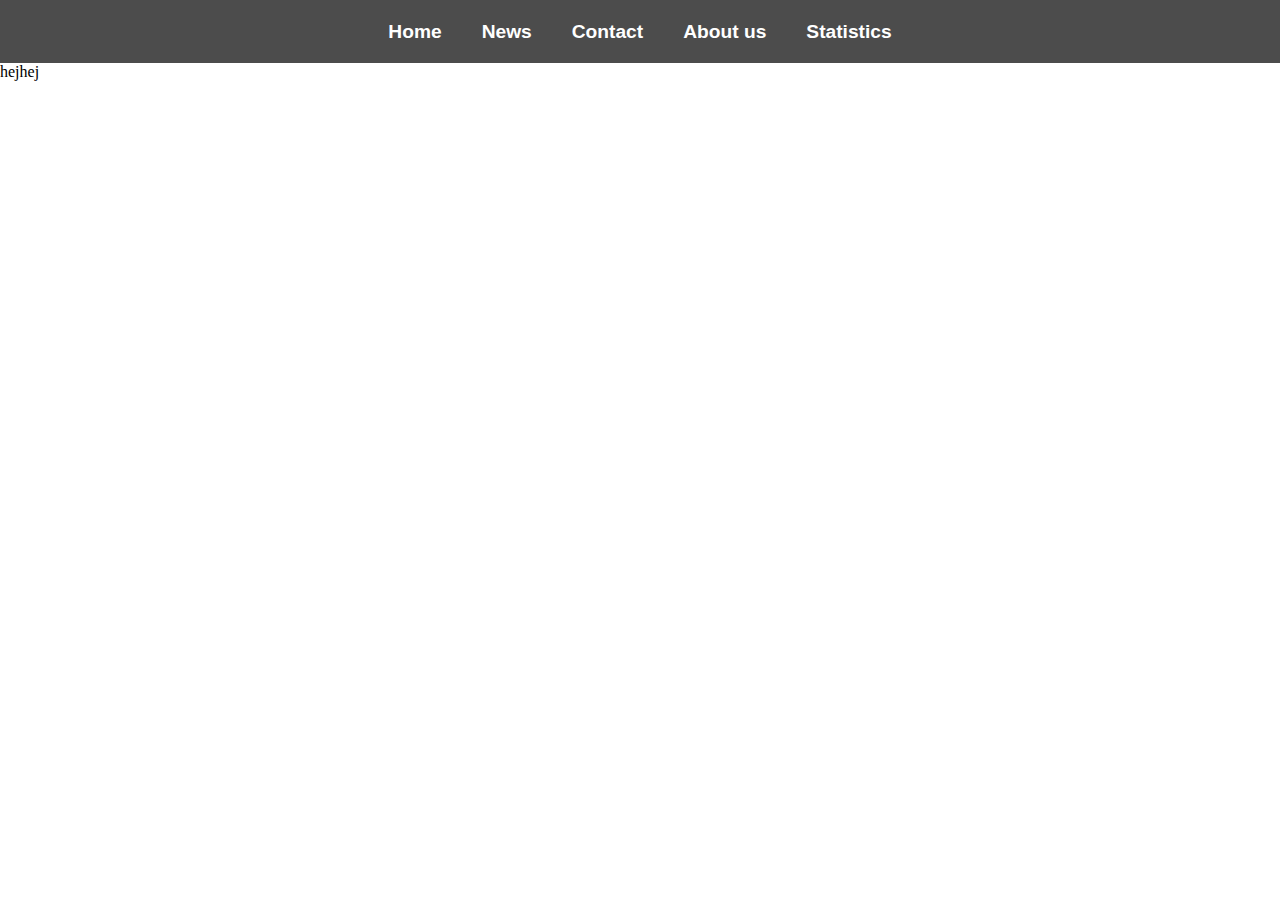
<file: Contact.html>
<!DOCTYPE html>
<html lang="en">

<head>
    <link rel="stylesheet" href="css/home.css">
    <script type="text/javascript" src="https://livejs.com/live.js"></script>
</head>

<body>

    <div class="navbar">
        <a href="index.html">Home</a>
        <a href="News.html">News</a>
        <a href="Contact.html">Contact</a>
        <a href="AboutUs.html">About us</a>
        <a href="Statistics.html">Statistics</a>
    </div>
    <div class="test">
        hejhej
    </div>
    <script src="javascript/slideshow.js"></script>

</body>

</html>
</file>
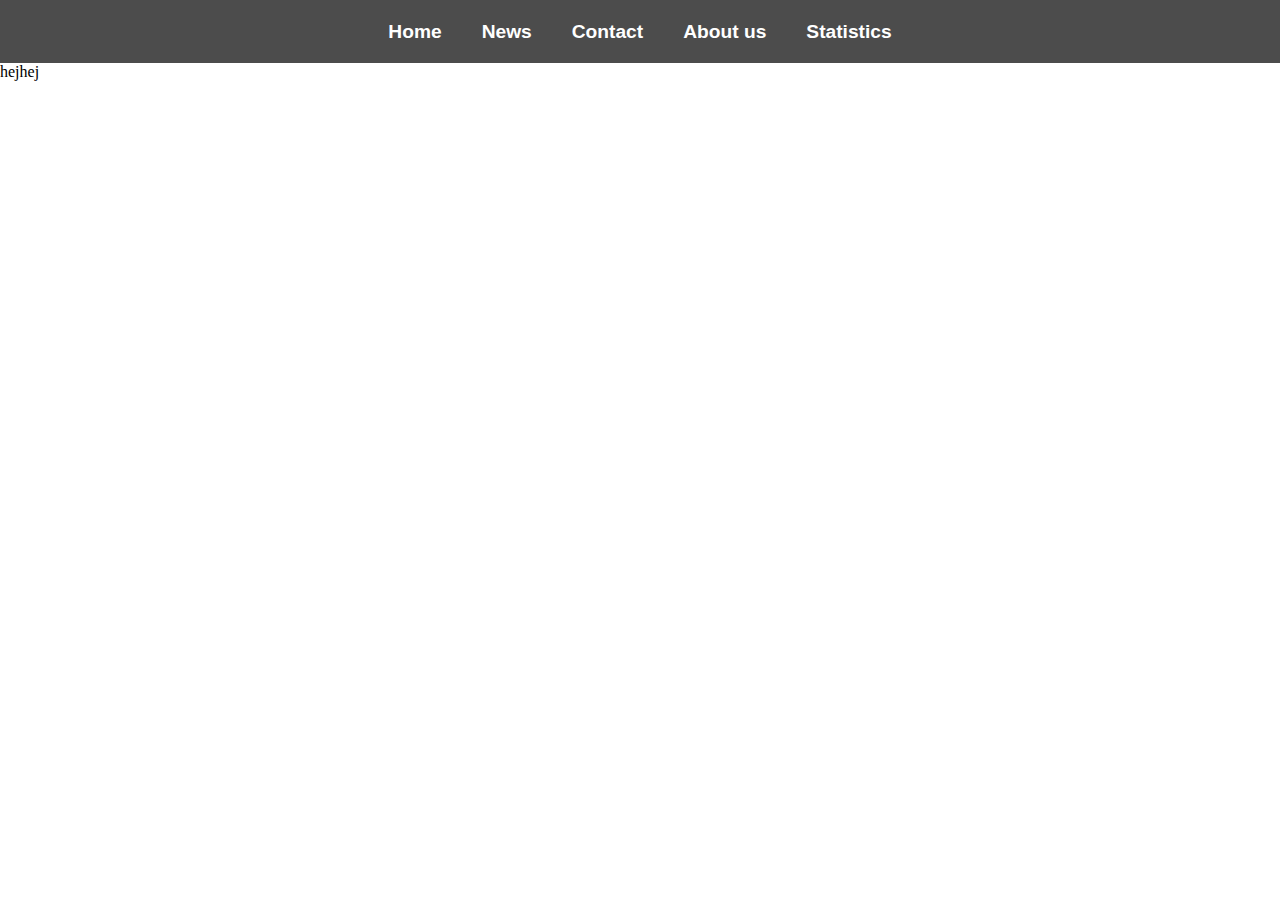
<file: Statistics.html>
<!DOCTYPE html>
<html lang="en">

<head>
    <link rel="stylesheet" href="css/home.css">
</head>

<body>

    <div class="navbar">
        <a href="index.html">Home</a>
        <a href="News.html">News</a>
        <a href="Contact.html">Contact</a>
        <a href="AboutUs.html">About us</a>
        <a href="Statistics.html">Statistics</a>
    </div>
    <div class="test">
        hejhej
    </div>

</body>

</html>
</file>
<file: css/home.css>
* {
    margin: 0;
    padding: 0;
}

body,
html {
    height: 100%;
}

h1 {
    text-align: center;
    margin: 20px;
}


.navbar {
    position: relative;
    width: 100%;
    height: 7vh;
    background-color: rgba(0, 0, 0, 0.700);
    flex-direction: row;
    align-items: center;
    display: flex;
    justify-content: center;
    z-index: 5;

}

.navbar a {
    color: white;
    text-decoration: none;
    text-align: center;
    background-color: none;
    padding: 20px;
    font-family: Arial, Helvetica, sans-serif;
    font-weight: bold;
    font-size: larger;
}

.navbar a:hover {
    background-color: rgba(110, 110, 110, 0.335);
}

.slideshow {
    position: relative;
    width: 100%;
    height: 93vh;
    z-index: 0;
    display: flex;
    align-items: center;
    justify-content: center;
    overflow-y: hidden;
}

.mySlides {
    width: 100%;
}
</file>
